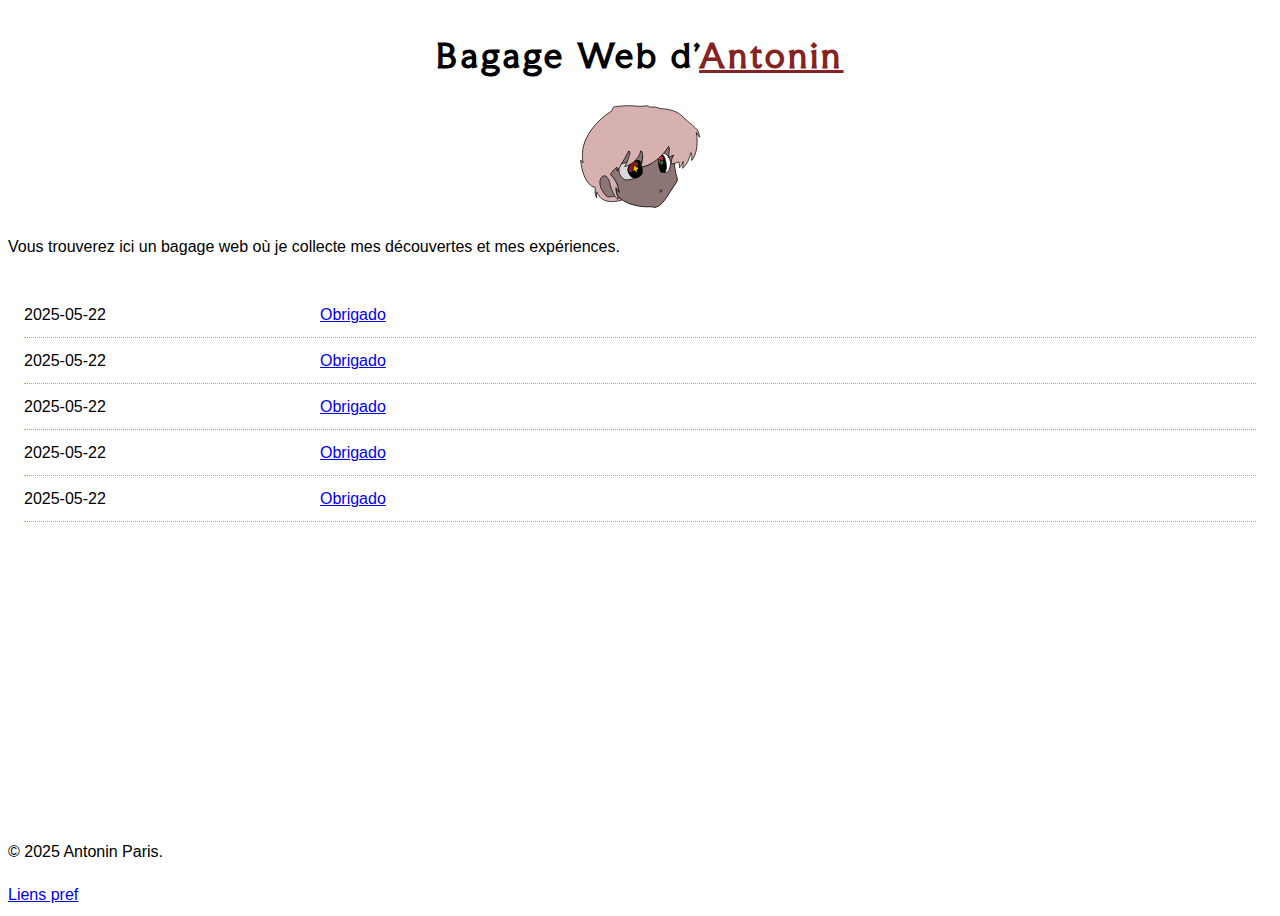
<file: index.html>
<!DOCTYPE html>
<html lang="fr">

<head>
  <meta charset="UTF-8">
  <meta name="viewport" content="width=device-width, initial-scale=1.0">
  <title>Le Bagage Web d'Antonin</title>
  <link rel="stylesheet" href="css/index.css">
  <link rel="preconnect" href="https://fonts.googleapis.com">
  <link rel="preconnect" href="https://fonts.gstatic.com" crossorigin>
  <link href="https://fonts.googleapis.com/css2?family=Faculty+Glyphic&display=swap" rel="stylesheet">
</head>

<body id="home">

  <section class="titre">
    <h1>Bagage Web d'<a href="/antonin/">Antonin</a></h1>
  </section>
  <section class="logo">
    <img src="/assets/image/logo.svg">
  </section>
  <section class="introduction">
    <p>Vous trouverez ici un bagage web où je collecte mes découvertes et mes expériences.</p>
  </section>
  <ul id="posts-list">
    <li>
      <time datetime="2025-05-22">2025-05-22</time>
      <a href="/2025/05/obrigado.html">Obrigado</a>
    </li>
    <li>
      <time datetime="2025-05-22">2025-05-22</time>
      <a href="/2025/05/obrigado.html">Obrigado</a>
    </li>
    <li>
      <time datetime="2025-05-22">2025-05-22</time>
      <a href="/2025/05/obrigado.html">Obrigado</a>
    </li>
    <li>
      <time datetime="2025-05-22">2025-05-22</time>
      <a href="/2025/05/obrigado.html">Obrigado</a>
    </li>
    <li>
      <time datetime="2025-05-22">2025-05-22</time>
      <a href="/2025/05/obrigado.html">Obrigado</a>
    </li>
  </ul>

  <footer>
    <p>&copy; 2025 Antonin Paris.</p>
    <a href="liens/index.html">Liens pref</a>
  </footer>
</body>

</html>
</file>
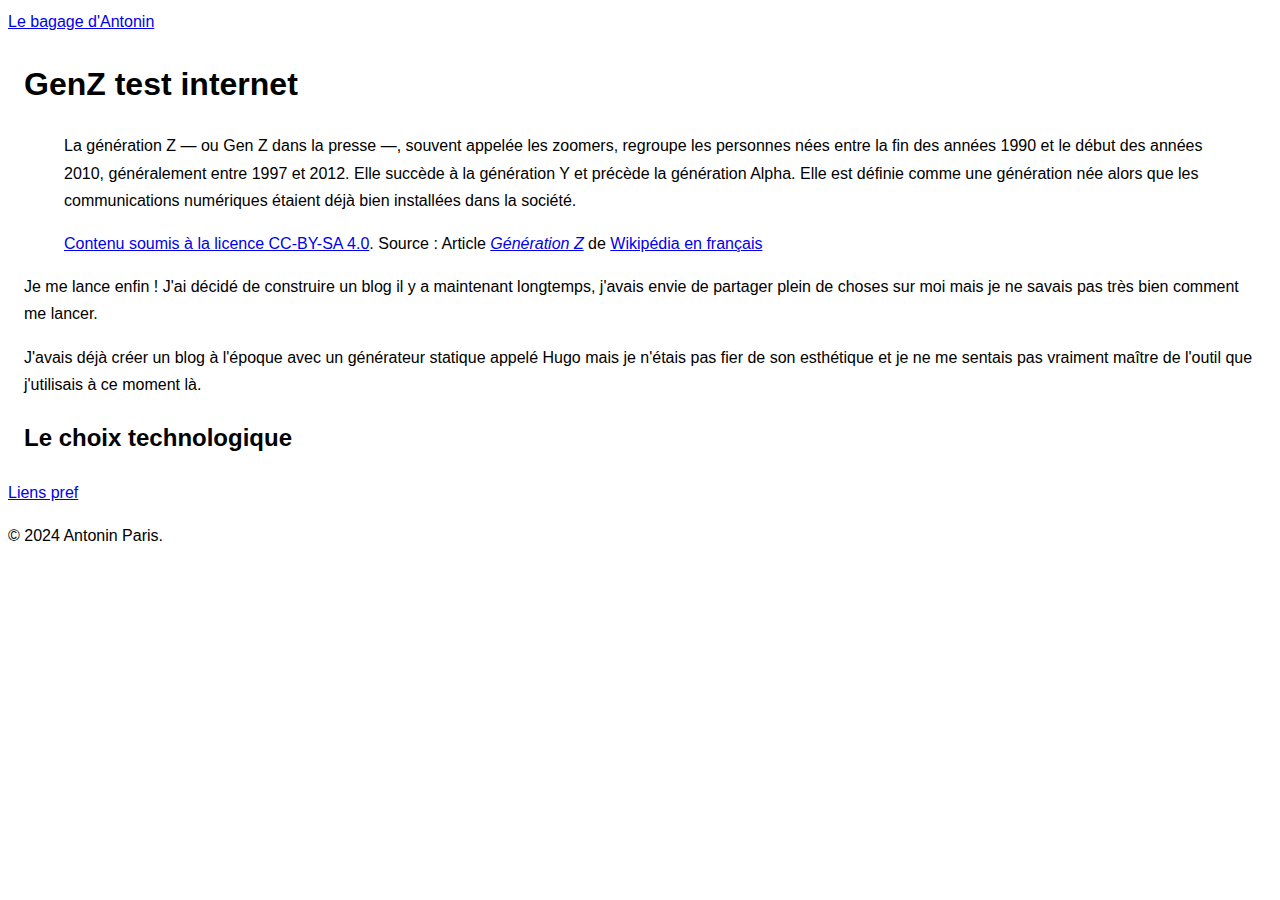
<file: 2025/05/aller-mieux.html>
<!DOCTYPE html>
<html lang="fr">

<head>
  <meta charset="UTF-8">
  <meta name="viewport" content="width=device-width, initial-scale=1.0">
  <title>Antonin Paris - Blog</title>
  <link rel="stylesheet" href="/css/index.css">
</head>

<body>
  <div>
    <a href="/">Le bagage d'Antonin</a>
  </div>
  <main>
    <article>
      <h1>GenZ test internet</h1>
      <blockquote>
        La génération Z — ou Gen Z dans la presse —, souvent appelée les zoomers, regroupe
        les personnes nées entre la fin des années 1990 et le début des années 2010,
        généralement entre 1997 et 2012. Elle succède à la génération Y et précède la génération Alpha. Elle est définie
        comme une génération née alors que les
        communications numériques étaient déjà bien installées dans la société.
        <p>
          <a href="https://creativecommons.org/licenses/by-sa/4.0/deed.fr">Contenu soumis à la licence CC-BY-SA 4.0</a>.
          Source : Article <em><a href="http://fr.wikipedia.org/wiki/G%C3%A9n%C3%A9ration_Z">Génération Z</a></em> de <a
            href="https://fr.wikipedia.org/">Wikipédia en français</a>
        </p>
      </blockquote>
      <p>Je me lance enfin ! J'ai décidé de construire un blog il y a maintenant
        longtemps, j'avais envie de partager plein de choses sur moi mais je ne
        savais pas très bien comment me lancer.</p>
      <p>J'avais déjà créer un blog à l'époque avec un générateur statique appelé
        Hugo mais je n'étais pas fier de son esthétique et je ne me sentais pas vraiment
        maître de l'outil que j'utilisais à ce moment là.</p>
      <h2>Le choix technologique</h2>


      <p></p>
    </article>
  </main>

  <footer>
    <a href="liens/index.html">Liens pref</a>
    <p>&copy; 2024 Antonin Paris.</p>
  </footer>
</body>

</html>
</file>
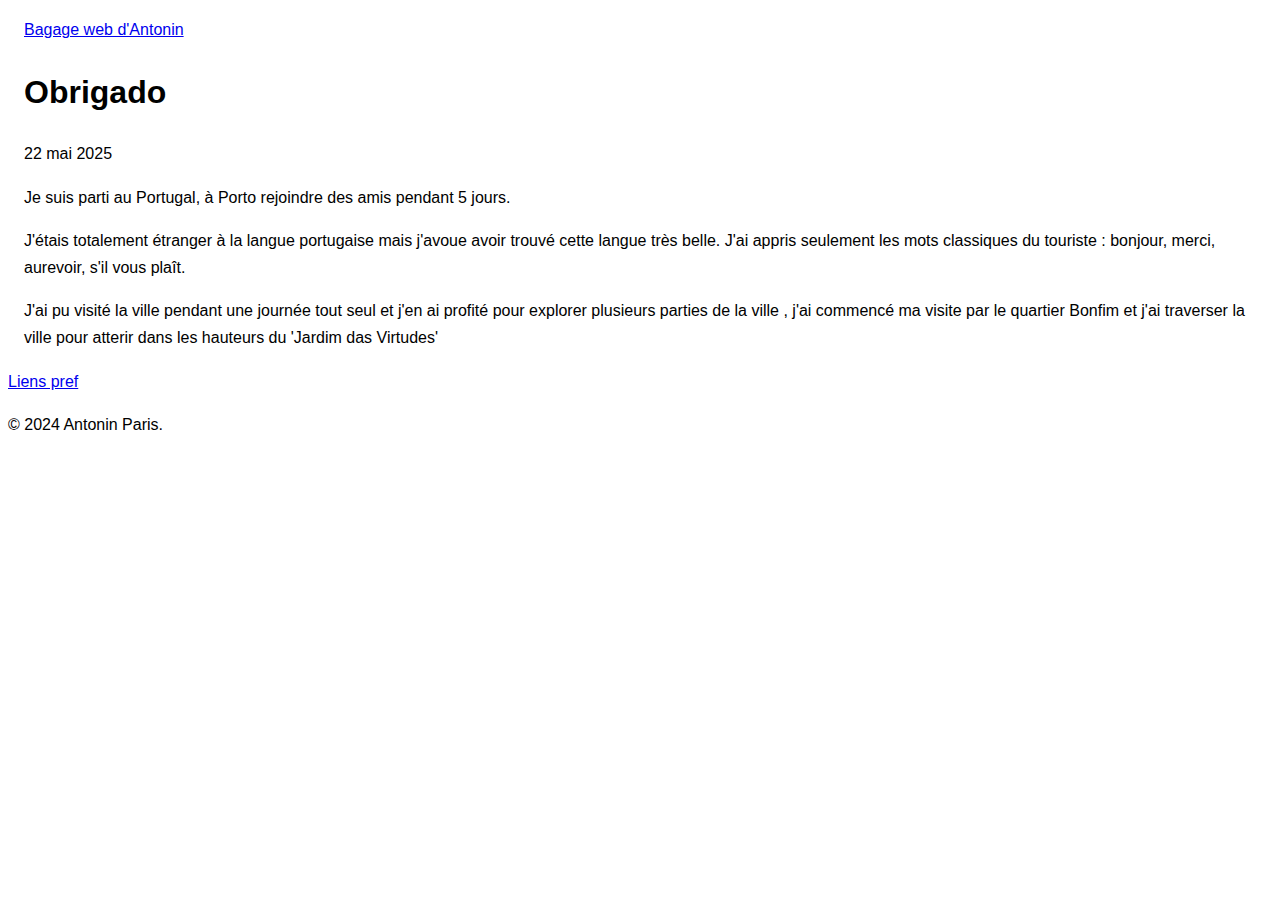
<file: 2025/05/obrigado.html>
<!DOCTYPE html>
<html lang="fr">

<head>
  <meta charset="UTF-8">
  <meta name="viewport" content="width=device-width, initial-scale=1.0">
  <title>Antonin Paris - Blog</title>
  <link rel="stylesheet" href="/css/index.css">
</head>

<body>
  <div class="site">
    <a href="/">Bagage web d'Antonin</a>
  </div>
  <main>
    <article>
      <h1>Obrigado</h1>
      <time datetime="2025-05-22">22 mai 2025</time>
      <p>Je suis parti au Portugal, à Porto rejoindre des amis pendant 5 jours.</p>
      <p>J'étais totalement étranger à la langue portugaise mais j'avoue avoir trouvé cette
        langue très belle. J'ai appris seulement les mots classiques du touriste : bonjour, merci, aurevoir, s'il vous
        plaît.</p>
      <p>J'ai pu visité la ville pendant une journée tout seul et j'en ai profité pour explorer plusieurs parties de la
        ville
        , j'ai commencé ma visite par le quartier Bonfim et j'ai traverser la ville pour atterir dans les hauteurs du
        'Jardim das Virtudes'</p>
    </article>
  </main>

  <footer>
    <a href="liens/index.html">Liens pref</a>
    <p>&copy; 2024 Antonin Paris.</p>
  </footer>
</body>

</html>
</file>
<file: css/index.css>
@import url("/css/reset.css");
@import url("/css/variables.css");
@import url("/css/global.css");
</file>
